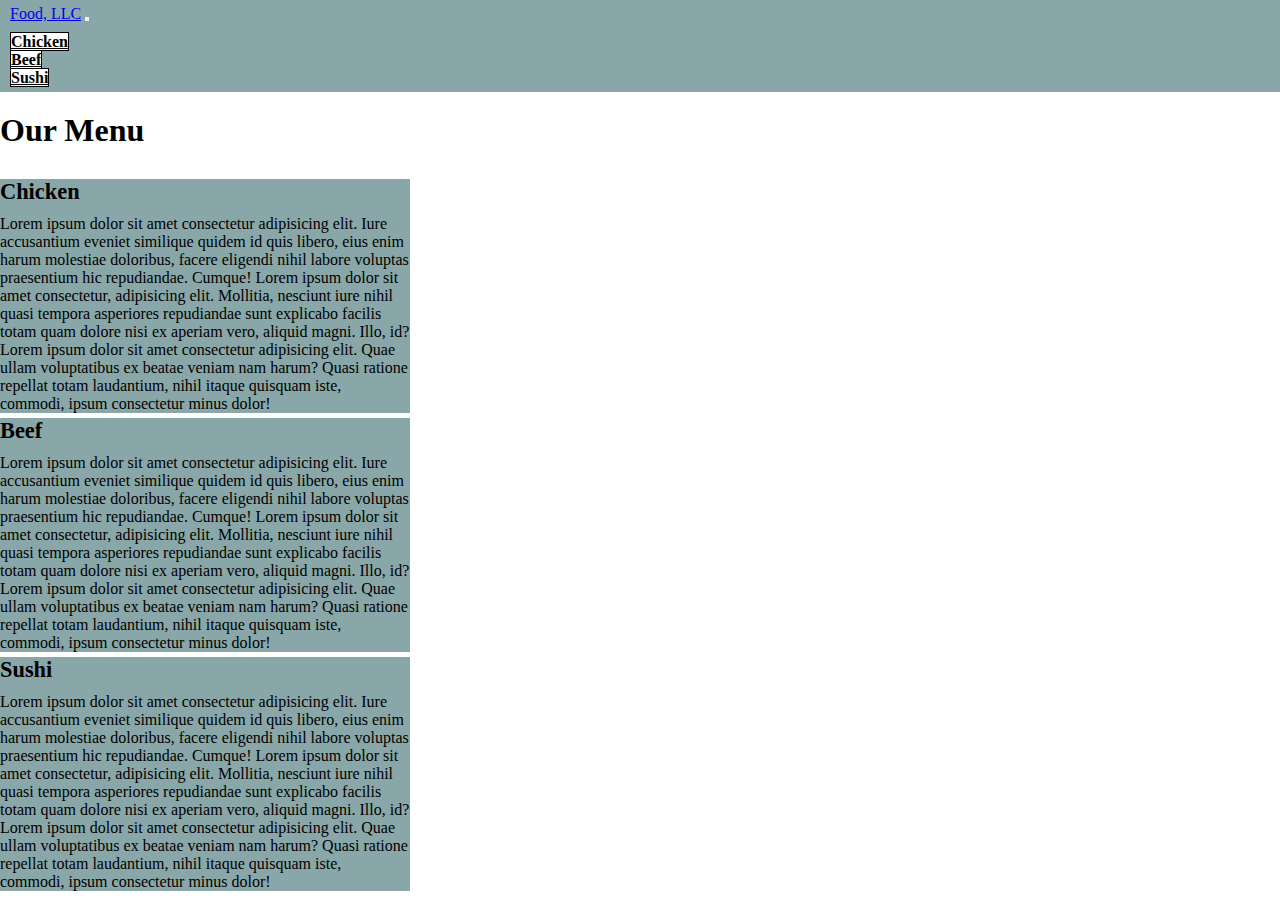
<file: Index.html>
<!DOCTYPE html>
<html lang="en">
<head>
    <meta charset="UTF-8">
    <meta name="viewport" content="width=device-width, initial-scale=1.0">
    <link rel="stylesheet" href="./Asset/Style.css">
    <link href="https://cdn.jsdelivr.net/npm/bootstrap@5.1.3/dist/css/bootstrap.min.css" rel="stylesheet" integrity="sha384-1BmE4kWBq78iYhFldvKuhfTAU6auU8tT94WrHftjDbrCEXSU1oBoqyl2QvZ6jIW3" crossorigin="anonymous">
    <title>Assignment-3</title>
</head>
<body>
    <header>
        <nav class="navbar navbar-expand-lg navbar-light bg-light">
            <div class="container-fluid">
              <a class="navbar-brand" href="#">Food, LLC</a>
              <button class="navbar-toggler" type="button" data-bs-toggle="collapse" data-bs-target="#navbarSupportedContent" aria-controls="navbarSupportedContent" aria-expanded="false" aria-label="Toggle navigation">
                <span class="navbar-toggler-icon"></span>
              </button>
              <div class="collapse navbar-collapse" id="navbarSupportedContent">
                <ul class="navbar-nav me-auto mb-2 mb-lg-0 d-lg-none">
                    <li class="nav-item">
                        <a href="#" class="nav-link">Chicken</a>
                    </li>
                    <li class="nav-item">
                        <a href="#" class="nav-link">Beef</a>
                    </li>
                    <li class="nav-item">
                        <a href="#" class="nav-link">Sushi</a>
                    </li>
                </ul>
              </div>
            </div>
          </nav>
    </header>

    <section>
        <div class="container-fluid">
            <h1 class="text-center">our menu</h1>
            <div class="row">
                <div class="section-block col-lg-4 col-md-6 col-sx-12">
                    <h3 class="text-center">chicken</h3>
                    <p>
                        Lorem ipsum dolor sit amet consectetur adipisicing elit. Iure accusantium eveniet similique quidem id quis libero, eius enim harum molestiae doloribus, facere eligendi nihil labore voluptas praesentium hic repudiandae. Cumque!
                        Lorem ipsum dolor sit amet consectetur, adipisicing elit. Mollitia, nesciunt iure nihil quasi tempora asperiores repudiandae sunt explicabo facilis totam quam dolore nisi ex aperiam vero, aliquid magni. Illo, id?
                        Lorem ipsum dolor sit amet consectetur adipisicing elit. Quae ullam voluptatibus ex beatae veniam nam harum? Quasi ratione repellat totam laudantium, nihil itaque quisquam iste, commodi, ipsum consectetur minus dolor!
                    </p>
                </div>
                <div class="section-block col-lg-4 col-md-6 col-sx-12">
                    <h3 class="text-center">beef</h3>
                    <p>
                        Lorem ipsum dolor sit amet consectetur adipisicing elit. Iure accusantium eveniet similique quidem id quis libero, eius enim harum molestiae doloribus, facere eligendi nihil labore voluptas praesentium hic repudiandae. Cumque!
                        Lorem ipsum dolor sit amet consectetur, adipisicing elit. Mollitia, nesciunt iure nihil quasi tempora asperiores repudiandae sunt explicabo facilis totam quam dolore nisi ex aperiam vero, aliquid magni. Illo, id?
                        Lorem ipsum dolor sit amet consectetur adipisicing elit. Quae ullam voluptatibus ex beatae veniam nam harum? Quasi ratione repellat totam laudantium, nihil itaque quisquam iste, commodi, ipsum consectetur minus dolor!
                    </p>
                </div>
                <div class="section-block col-lg-4 col-md-12 col-sx-12">
                    <h3 class="text-center">sushi</h3>
                    <p>
                        Lorem ipsum dolor sit amet consectetur adipisicing elit. Iure accusantium eveniet similique quidem id quis libero, eius enim harum molestiae doloribus, facere eligendi nihil labore voluptas praesentium hic repudiandae. Cumque!
                        Lorem ipsum dolor sit amet consectetur, adipisicing elit. Mollitia, nesciunt iure nihil quasi tempora asperiores repudiandae sunt explicabo facilis totam quam dolore nisi ex aperiam vero, aliquid magni. Illo, id?
                        Lorem ipsum dolor sit amet consectetur adipisicing elit. Quae ullam voluptatibus ex beatae veniam nam harum? Quasi ratione repellat totam laudantium, nihil itaque quisquam iste, commodi, ipsum consectetur minus dolor!
                    </p>
                </div>
            </div>
        </div>
    </section>

    <script>
        // Kích hoạt sự kiện collapse bằng JavaScript
        var navbarToggle = document.querySelector('.navbar-toggler');
        var navbarCollapse = document.querySelector('.navbar-collapse');
      
        navbarToggle.addEventListener('click', function() {
          if (navbarCollapse.classList.contains('show')) {
            navbarCollapse.classList.remove('show');
          } else {
            navbarCollapse.classList.add('show');
          }
        });
      </script>
</body>
</html>
</file>
<file: Asset/Style.css>
*{
    padding: 0px;
    margin: 0px;
    box-sizing: border-box;
}

.navbar{
    padding-top: 0px !important;
    padding-bottom: 0px;
}

header .container-fluid{
    padding: 5px 10px !important;
    background-color: rgb(137, 167, 168);
}

.navbar-nav{
    margin-top: 10px;
}

.nav-link{
    width: 100%;
    text-align: center;
    background-color: #ffffff;
    color: #000000 !important;
    border: 1px solid #000000;
    font-weight: 600;
}

section h1{
    text-transform: capitalize;
    margin-top: 20px;
    margin-bottom: 30px;
}

section h3{
    font-size: 1.4em;
    margin: 5px 0px 10px 0px;
    text-transform: capitalize;
}

.row{
    justify-content: space-evenly;
}

.section-block{
    background-color: rgb(137, 167, 168);
}

@media screen and (min-width: 1024px){
    .col-lg-4{
        width: 32% !important;
    }
}

@media (min-width: 678px) and (max-width: 1023px) {
    .col-md-6{
        width: 45% !important;
    }

    .col-md-12{
        margin-top: 20px !important;
        width: 93.5% !important;
    }
    
}

@media (max-width: 677px){
    .col-sx-12{
        width: 93.5% !important;
        margin-bottom: 20px;
    }
}
</file>
